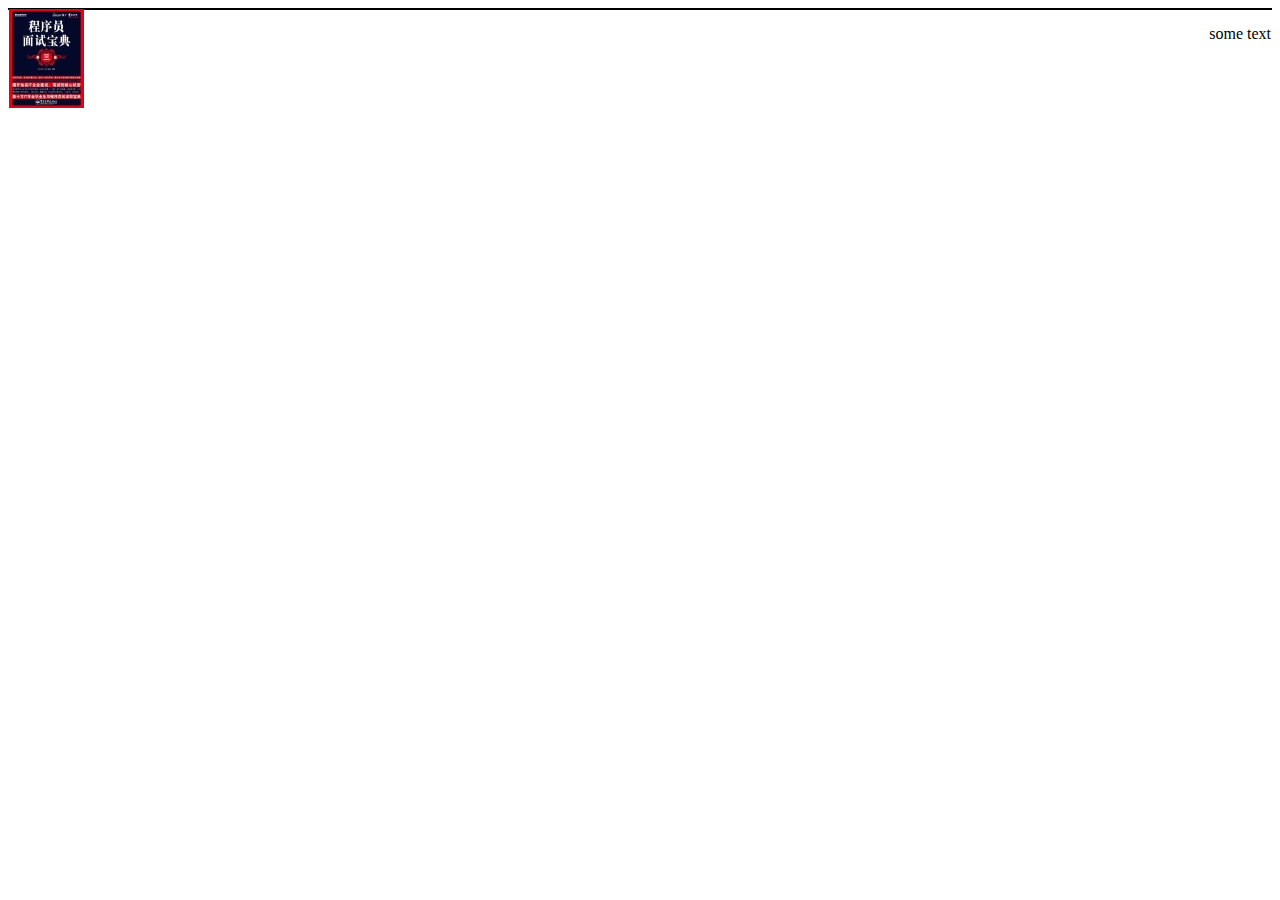
<file: html/src/main/webapp/view/clearFloat.html>
<!DOCTYPE html>
<html lang="en">
<head>
    <meta charset="UTF-8">
    <title>清除浮动</title>
    <style>
        .news {
            background-color: gray;
            border: solid 1px black;
        }

        .news img {
            float: left;
        }

        .news p {
            float: right;
        }

    </style>
</head>
<body>
<div class="news">
    <img src="../img/1.jpg" />
    <p>some text</p>
</div>
</body>
</html>
</file>
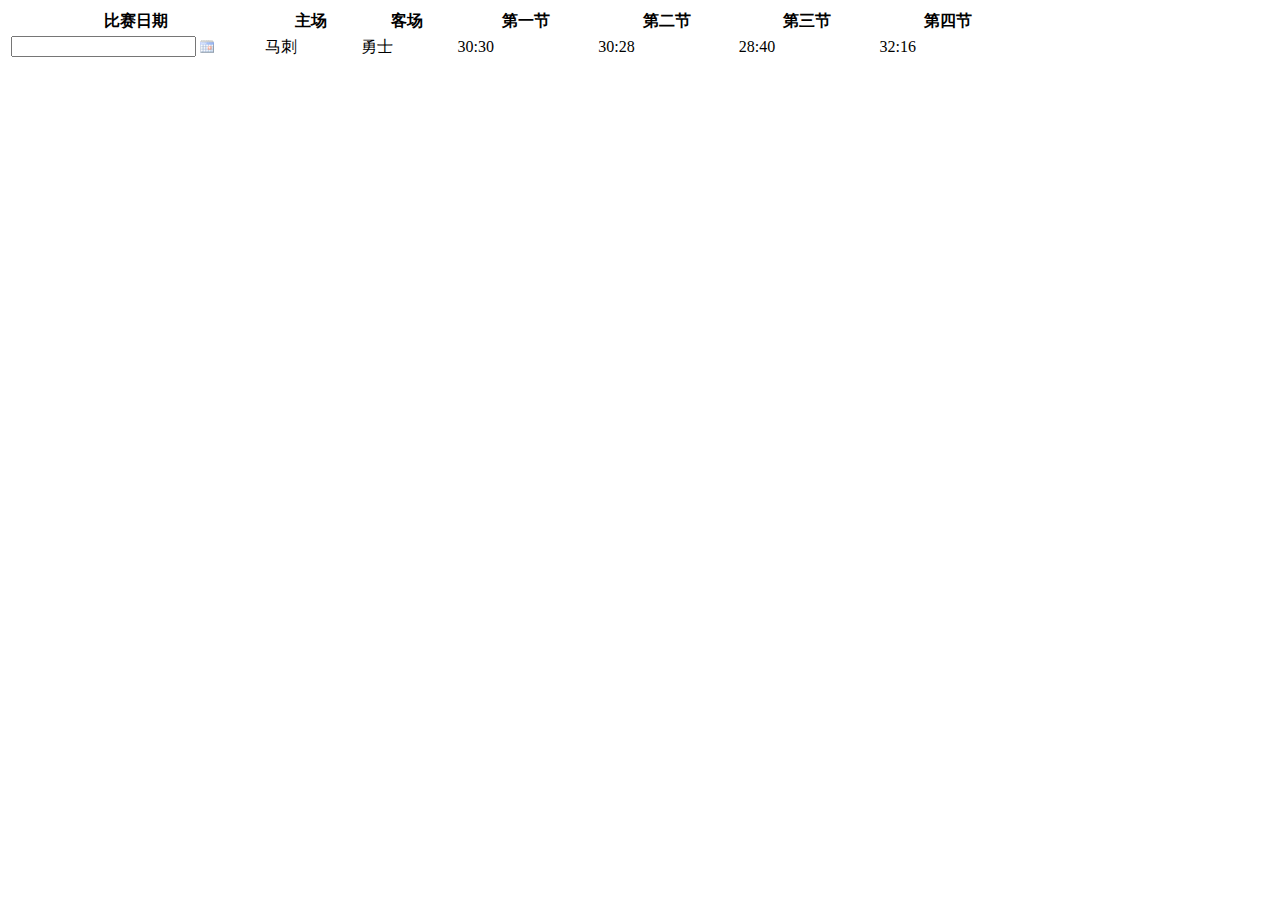
<file: nba/src/main/webapp/view/gameEntry.html>
<!DOCTYPE html>
<html>
<head>
<meta charset="UTF-8">
<title>Insert title here</title>
</head>
<body>
<div>
	<table class="table " style="width: 80%">
		<tr>
			<th>比赛日期</th>
			<th >主场</th>
			<th >客场</th>
			<th >第一节</th>
			<th >第二节</th>
			<th >第三节</th>
			<th >第四节</th>
		</tr>
		<tr>
			<td style="width:250px">
				 
				<input id="gameDate"type="text">
				<img onclick="WdatePicker({el:'gameDate'})" src="../js/My97DatePicker/skin/datePicker.gif" width="16" height="22" align="absmiddle">
			</td>
			<td>马刺</td>
			<td>勇士</td>
			<td>30:30</td>
			<td>30:28</td>
			<td>28:40</td>
			<td>32:16</td>
		</tr>		
	</table>
</div> 
</body>
</html>
</file>
